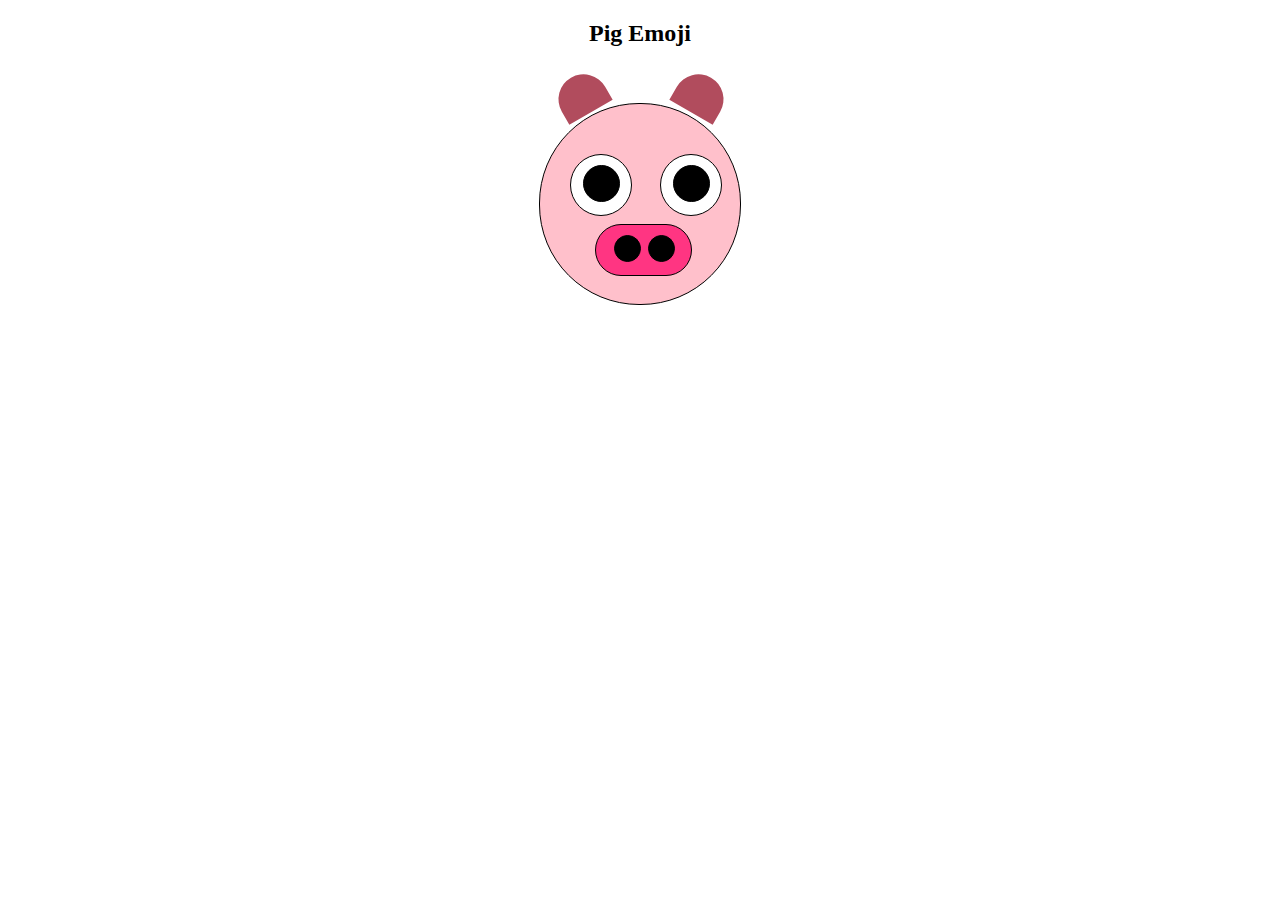
<file: index.html>
<!DOCTYPE html>
<html lang="en">
<head>
    <meta charset="UTF-8">
    <meta name="viewport" content="width=device-width, initial-scale=1.0">
    <title>Document</title>
    <!-- CSS only -->
    <link rel="stylesheet" href="style.css">
</head>
<body>
    <center>
        <h2>Pig Emoji</h2>
        <br>
        <br>
        
        <div class="face">
            <div class="eye1">
                <div class="ret1"></div>
            </div>
            <div class="eye2">
                <div class="ret2"></div>
            </div>
            <div class="mouth">
                <div class="nose1"></div>
                
                <div class="nose2"></div>
                <div class="ears1"></div>
                <div class="ears2"></div>
                

    </center>
</body>
</html>
</file>
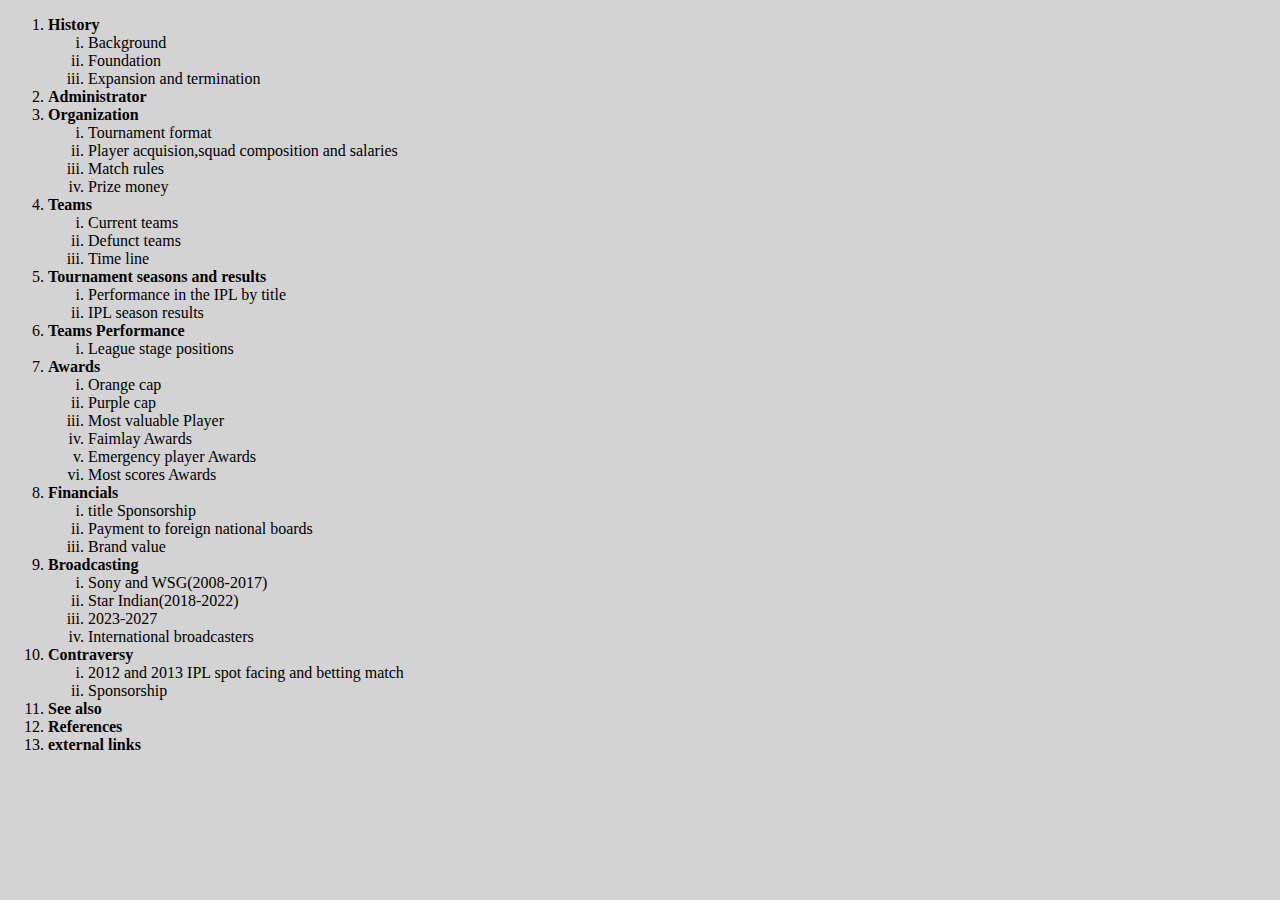
<file: saidoc.html>
<!DOCTYPE html>
<html lang="en">
<head>
    <meta charset="UTF-8">
    <meta name="viewport" content="width=device-width, initial-scale=1.0">
    <title>ASSIGNMENT</title>
</head>
<body style="background-color: lightgrey;">
    <ol>
        <li><strong> History </strong></li>
        <ol type='i'>
            <li>Background</li>
            <li>Foundation</li>
            <li>Expansion and termination</li>

        </ol>
        <li><strong> Administrator </strong> </li>
        <li><strong> Organization </strong> </li>
            <ol type='i'>
              <li>Tournament format</li>
              <li>Player acquision,squad composition and salaries</li>
              <li>Match rules</li>
              <li>Prize money</li>
        </ol>
        <li><strong> Teams </strong> </li>
        <ol type='i'>
            <li>Current teams</li>
            <li>Defunct teams</li>
            <li>Time line</li>

        </ol>
        <li><strong> Tournament seasons and results </strong> </li>
        <ol type='i'>
            <li>Performance in the IPL by title</li>
            <li>IPL season results</li>
        </ol>
        <li><strong> Teams Performance </strong> </li>
        <ol type='i'>
            <li>League stage positions</li>

        </ol>
        <li><strong> Awards </strong> </li>
        <ol type='i'>
            <li>Orange cap</li>
            <li>Purple cap</li>
            <li>Most valuable Player</li>
            <li>Faimlay Awards</li>
            <li>Emergency player Awards</li>
            <li>Most scores Awards</li>
        </ol>
        <li><strong> Financials </strong> </li>
        <ol type='i'>
            <li>title Sponsorship</li>
            <li>Payment to foreign national boards</li>
            <li>Brand value </li>
        </ol>
        <li><strong> Broadcasting </strong> </li>
        <ol type='i'>
            <li>Sony and WSG(2008-2017)</li>
            <li>Star Indian(2018-2022)</li>
            <li>2023-2027</li>
            <li>International broadcasters </li>
        </ol>
        <li><strong> Contraversy </strong> </li>
        <ol type='i'>
            <li>2012 and 2013 IPL spot facing and betting match</li>
            <li>Sponsorship</li>
        </ol>
        <li><strong> See also </strong> </li>
        <li><strong> References </strong> </li>
        <li><strong> external links </strong> </li>
    </ol> 
    
</body>
</html>
</file>
<file: style.css>
.face
{
    border: 1px solid black;
    height:  200px;
    width: 200px;
    border-radius:100px ;
    position: relative;
    background-color: pink;

}
.ears1
{
    
    height:  40px;
    width: 50px;
    border-radius:  150px 150px 0px 0px;
    position: absolute;
    top: -150px;
    left: 80px;
    rotate: 30deg;
    background-color: rgb(177, 76, 93);
}
.ears2
{
    
    height:  40px;
    width: 50px;
    border-radius:  150px 150px 0px 0px;
    position: absolute;
    top: -150px;
    left: -40px;
    rotate: 330deg;
    background-color: rgb(177, 76, 93);
}
.eye1 {
    border: 1px solid black;
    height:  60px;
    width: 60px;
    border-radius: 35px;
    position: absolute;
    top: 50px;
    left: 30px;
    background-color: white;
}
.eye2 {
    border: 1px solid black;
    height:  60px;
    width: 60px;
    border-radius: 35px;
    position: absolute;
    top: 50px;
    left: 120px;
    background-color: white;
}
.mouth{
    border: 1px solid black;
    height:  50px;
    width: 95px;
    border-radius: 50px 50px 50px 50px;
    position: absolute;
    top: 120px;
    left: 55px;
    background-color: rgb(255, 53, 130);
}
.ret1
{
    border:1px solid black ;
    height: 35px;
    width: 35px;
    border-radius: 25px;
    background-color: black;
    position: relative;
    top: 10px;
}
.ret2
{
    border:1px solid black ;
    height: 35px;
    width: 35px;
    border-radius: 25px;
    background-color: black;
    position: relative;
    top:10px;
    
}
.nose1
{
    border:1px solid black ;
    height: 25px;
    width: 25px;
    border-radius: 15px;
    background-color: black;
    position: relative;
    top: 10px;
    left: 18px;
}
.nose2
{
    border:1px solid black ;
    height: 25px;
    width: 25px;
    border-radius: 15px;
    background-color: black;
    position: relative;
    top: -17px;
    left: -16px;

    

}
</file>
